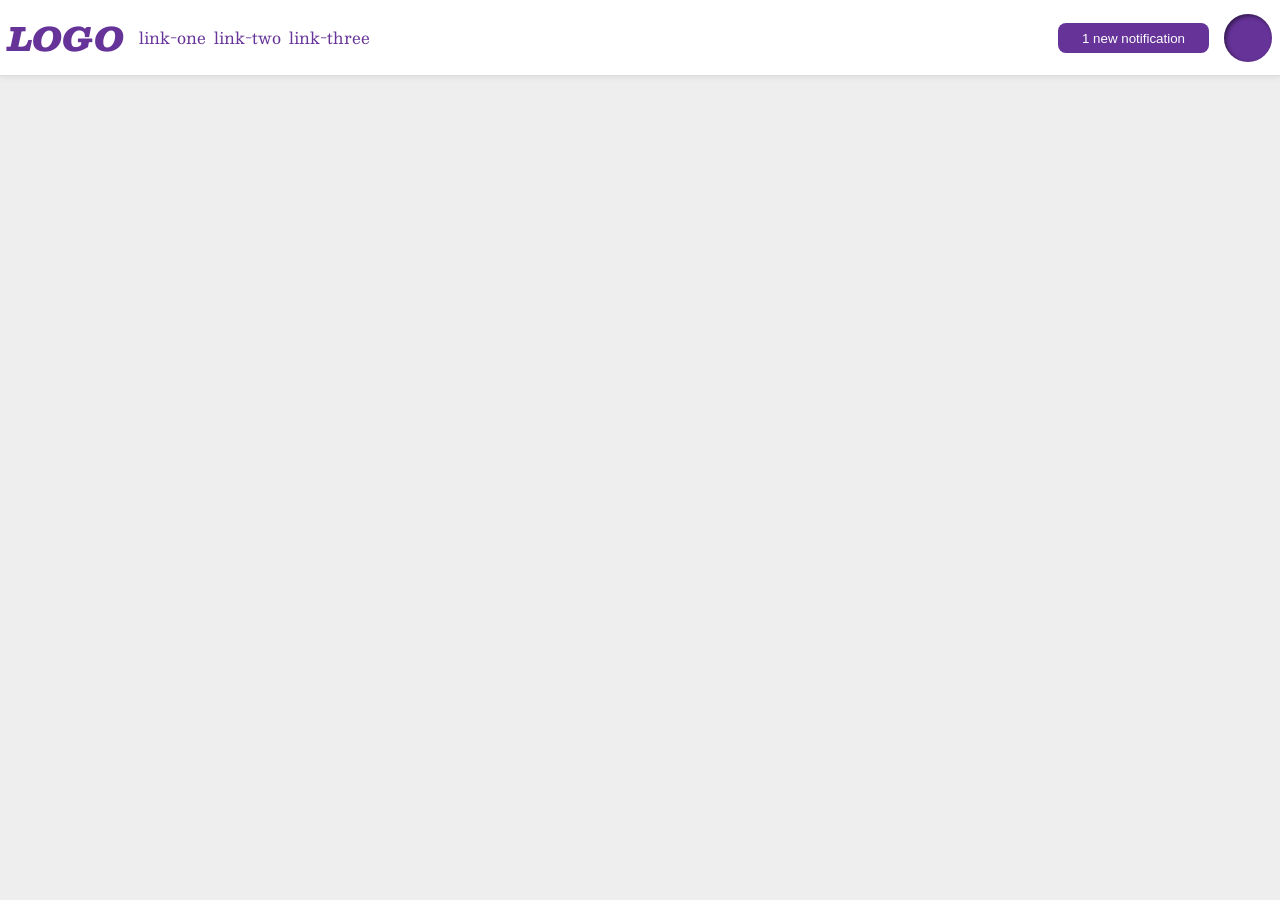
<file: flex/03-flex-header-2/index.html>
<!DOCTYPE html>
<html lang="en">
  <head>
    <meta charset="UTF-8">
    <meta http-equiv="X-UA-Compatible" content="IE=edge">
    <meta name="viewport" content="width=device-width, initial-scale=1.0">
    <title>Flex Header 2</title>
    <link rel="stylesheet" href="style.css">
  </head>
  <body>
    <div class="header">
      <div class="main">
        <div class="logo">
          LOGO
        </div>
        <ul class="links">
          <li><a href="https://google.com">link-one</a></li>
          <li><a href="https://google.com">link-two</a></li>
          <li><a href="https://google.com">link-three</a></li>
        </ul>
      </div>
      <div class="profile">
        <button class="notifications">
          1 new notification
        </button>
        <div class="profile-image"></div>
      </div>
    </div>
  </body>
</html>
</file>
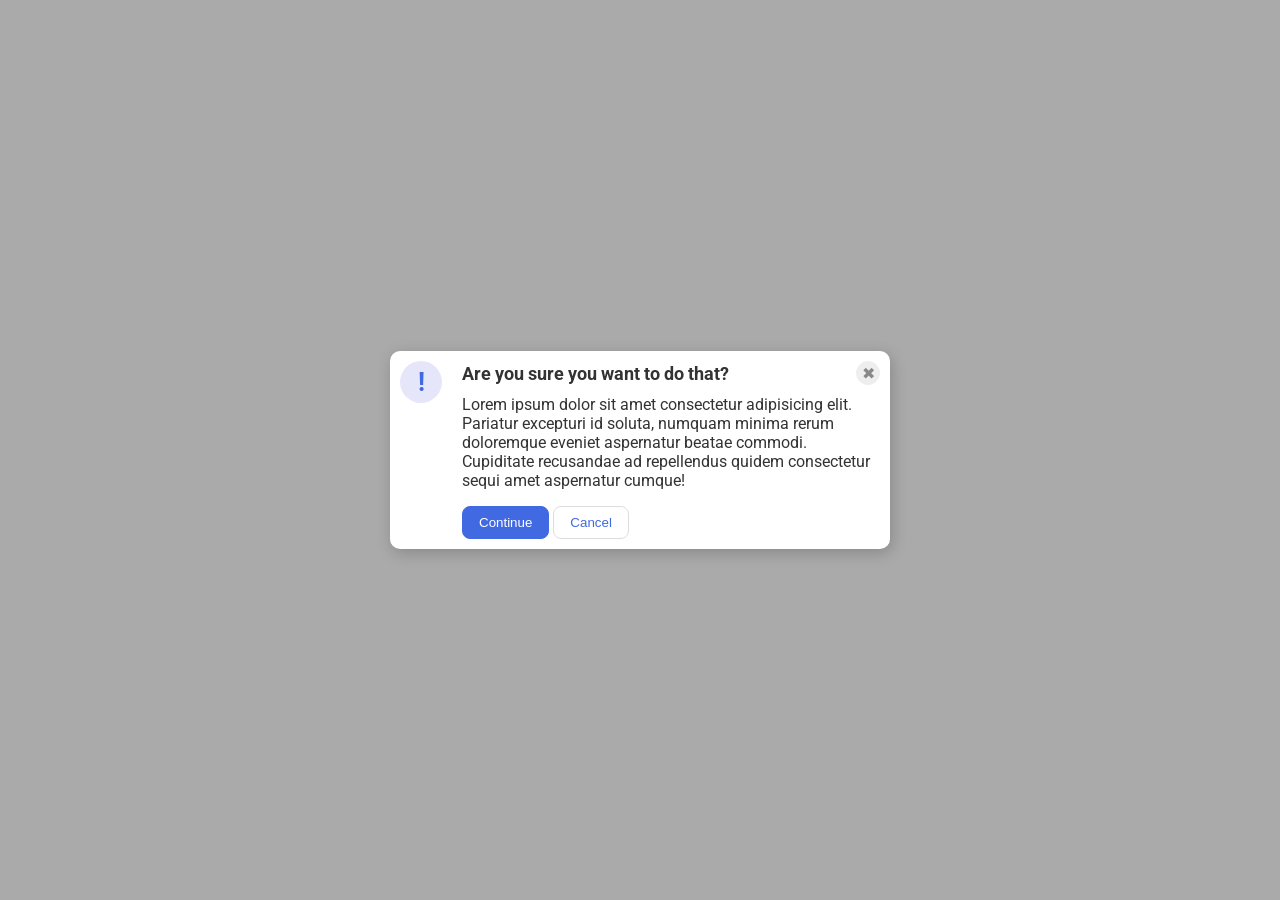
<file: flex/05-flex-modal/index.html>
<!DOCTYPE html>
<html lang="en">
  <head>
    <meta charset="UTF-8">
    <meta http-equiv="X-UA-Compatible" content="IE=edge">
    <meta name="viewport" content="width=device-width, initial-scale=1.0">
    <link rel="stylesheet" href="style.css">
    <title>Modal</title>
  </head>
  <body>
    <div class="modal">
      <div class="icon">!</div>
      <div class="container">
        <div class="header">Are you sure you want to do that?
            <button class="close-button">✖</button>
        </div>
        <div class="text">Lorem ipsum dolor sit amet consectetur adipisicing elit. Pariatur excepturi id soluta, numquam minima rerum doloremque eveniet aspernatur beatae commodi. Cupiditate recusandae ad repellendus quidem consectetur sequi amet aspernatur cumque!</div>
      <button class="continue">Continue</button>
      <button class="cancel">Cancel</button>
                        
      </div>
      
       
      
       
    </div>
  </body>
</html>
</file>
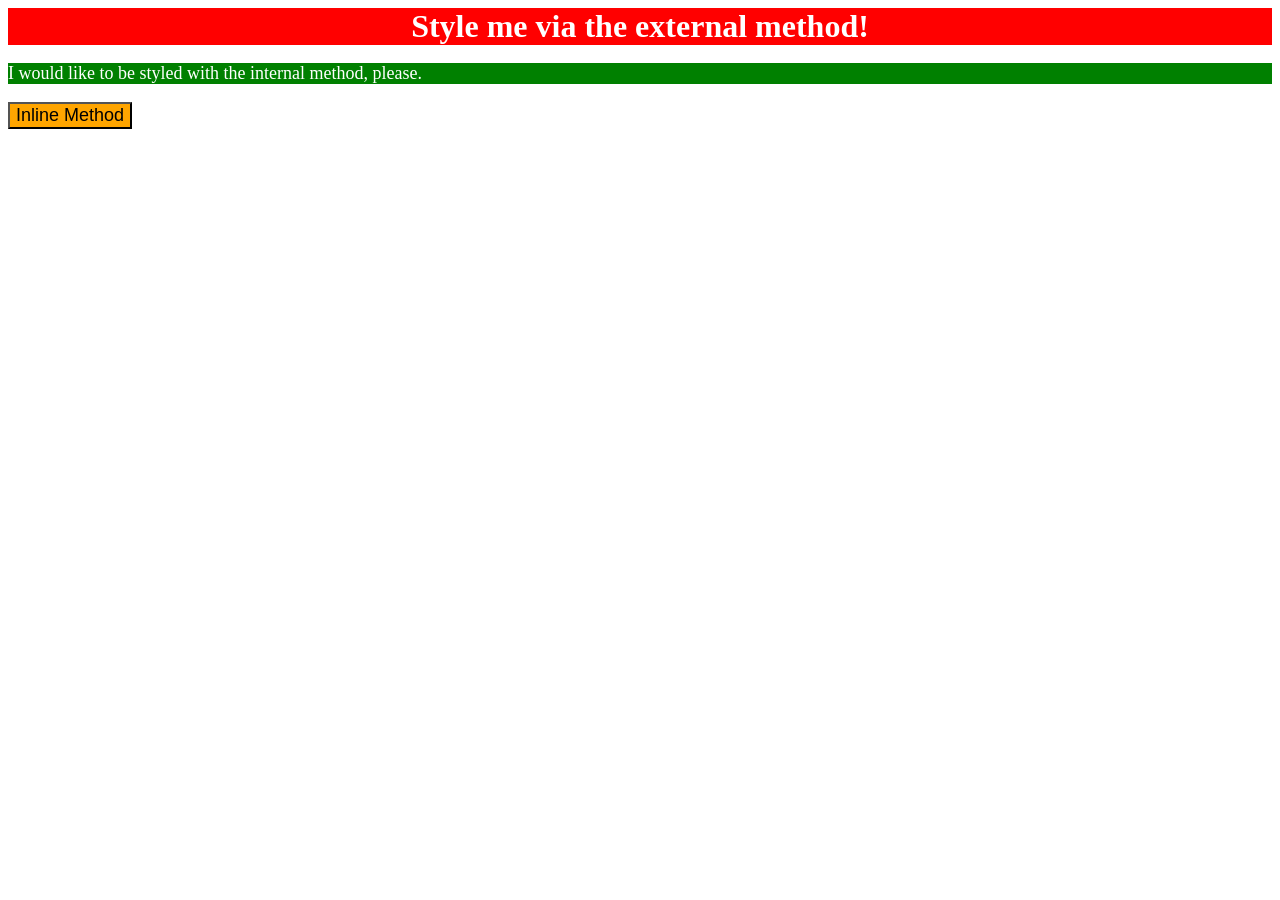
<file: foundations/01-css-methods/index.html>
<!DOCTYPE html>
<html lang="en">
  <head>
    <meta charset="UTF-8">
    <meta http-equiv="X-UA-Compatible" content="IE=edge">
    <meta name="viewport" content="width=device-width, initial-scale=1.0">
    <title>Methods for Adding CSS</title>
    <link rel="stylesheet" href="styles.css">
    <style>
      p{
        background-color: green;
        color: white;
        font-size: 18px;
      }
    </style>
  </head>
  <body>
    <div>Style me via the external method!</div>
    <p>I would like to be styled with the internal method, please.</p>
    <button style="background-color: orange; font-size: 18px;">Inline Method</button>
  </body>
</html>
</file>
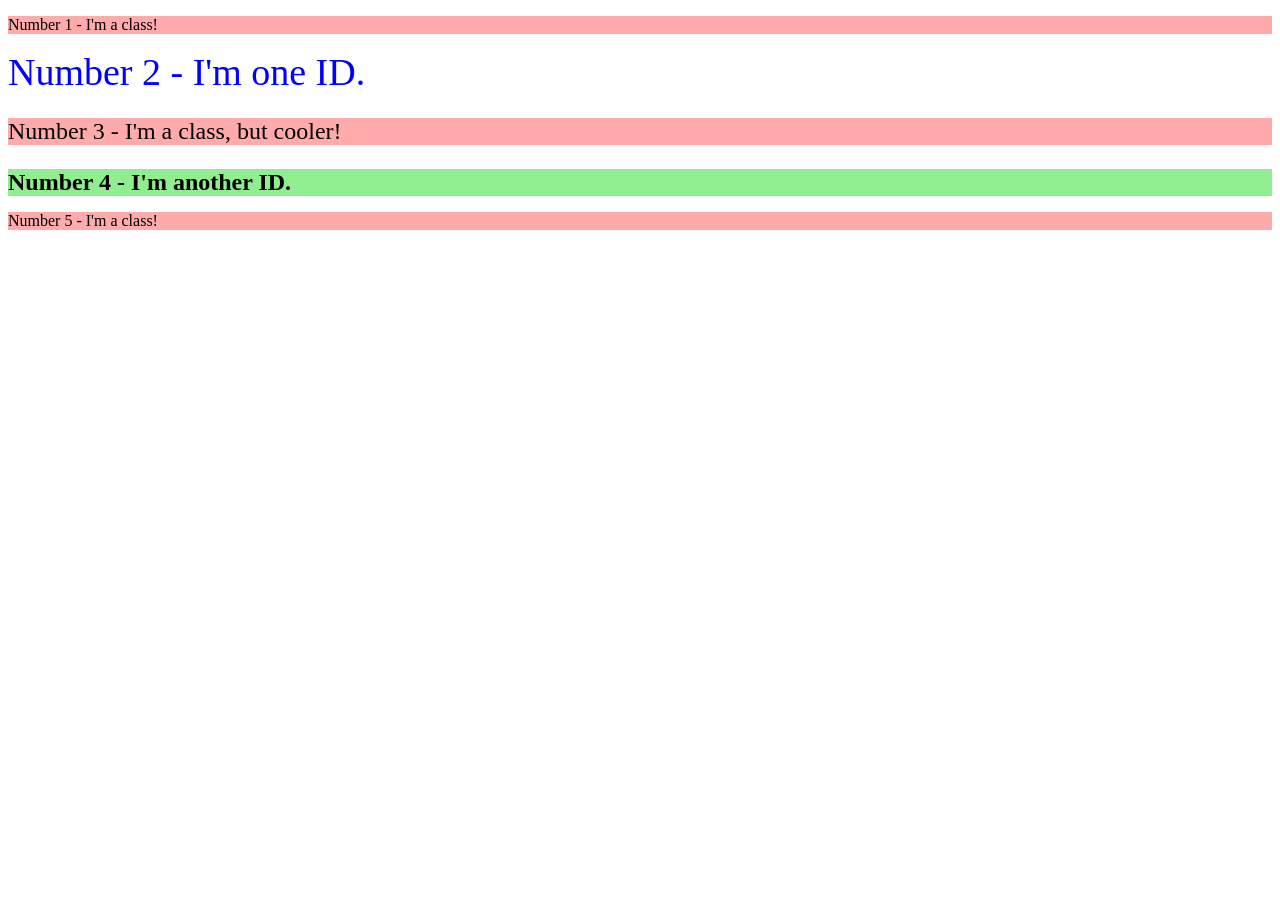
<file: foundations/02-class-id-selectors/index.html>
<!DOCTYPE html>
<html lang="en">
  <head>
    <meta charset="UTF-8">
    <meta http-equiv="X-UA-Compatible" content="IE=edge">
    <meta name="viewport" content="width=device-width, initial-scale=1.0">
    <title>Class and ID Selectors</title>
    <link rel="stylesheet" href="style.css">
  </head>
  <body>
    <p class="p">Number 1 - I'm a class!</p>
    <div id="div1">Number 2 - I'm one ID.</div>
    <p class="p fontsize">Number 3 - I'm a class, but cooler!</p>
    <div id="div2">Number 4 - I'm another ID.</div>
    <p class="p">Number 5 - I'm a class!</p>
  </body>
</html>
</file>
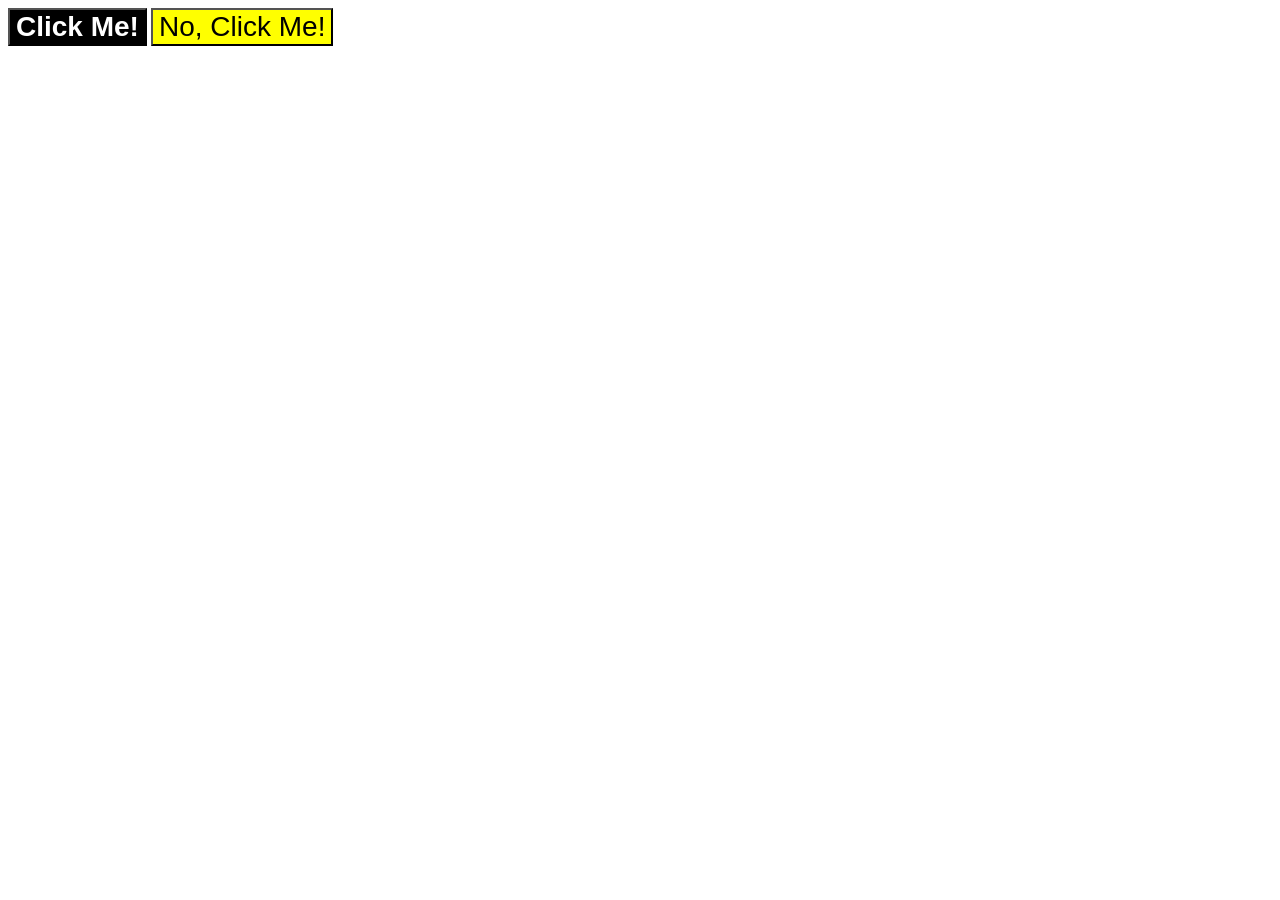
<file: foundations/03-grouping-selectors/index.html>
<!DOCTYPE html>
<html lang="en">
  <head>
    <meta charset="UTF-8">
    <meta http-equiv="X-UA-Compatible" content="IE=edge">
    <meta name="viewport" content="width=device-width, initial-scale=1.0">
    <title>Grouping Selectors</title>
    <link rel="stylesheet" href="style.css">
  </head>
  <body>
    <button class="click">Click Me!</button>
    <button class="noclick">No, Click Me!</button>
  </body>
</html>
</file>
<file: flex/03-flex-header-2/style.css>
/* this is some magical font-importing.  
you'll learn about it later. */
@import url('https://fonts.googleapis.com/css2?family=Besley:ital,wght@0,400;1,900&display=swap');

body {
  margin: 0;
  background: #eee;
  font-family: Besley, serif;
}

.header {
  background: white;
  border-bottom: 1px solid #ddd;
  box-shadow: 0 0 8px rgba(0,0,0,.1);
  padding: 8px;
  display: flex;
  justify-content: space-between;
  flex: 1;
}
.profile, .main{
  display: flex;
  gap: 15px;
  align-items: center;
}
.profile-image {
  background: rebeccapurple;
  box-shadow: inset 2px 2px 4px rgba(0,0,0,.5);
  border-radius: 50%;
  width: 48px;
  height: 48px;
  
}
.notifications{
  width: auto;
  height: 30px;
  

}


.logo {
  color: rebeccapurple;
  font-size: 32px;
  font-weight: 900;
  font-style: italic;
}

button {
  border: none;
  border-radius: 8px;
  background: rebeccapurple;
  color: white;
  padding: 8px 24px;
}

a {
  /* this removes the line under our links */
  text-decoration: none;
  color: rebeccapurple;
}

ul {
  list-style-type: none;
  padding: 0px;
  display: flex;
  align-self: left;
  gap: 8px;
}
</file>
<file: flex/05-flex-modal/style.css>
@import url('https://fonts.googleapis.com/css2?family=Roboto:wght@400;700&display=swap');

html, body {
  height: 100%;
}

body {
  font-family: Roboto, sans-serif;
  margin: 0;
  background: #aaa;
  color: #333;
  /* I'll give you this one for free lol */
  display: flex;
  align-items: center;
  justify-content: center;
}

.modal {
  background: white;
  width: 480px;
  border-radius: 10px;
  box-shadow: 2px 4px 16px rgba(0,0,0,.2);
  display: flex;
  gap: 20px;
  padding: 10px;
  


}



.icon {
  color: royalblue;
  font-size: 26px;
  font-weight: 700;
  background: lavender;
  width: 42px;
  height: 42px;
  border-radius: 50%;
  display: flex;
  align-items: center;
  justify-content: center;
  flex-shrink: 0;
}

.header{
  display: flex;
  align-items: center;
  justify-content: space-between;
  font-weight: 700;
  font-size: 18px;
  margin-bottom: 10px;
}

  


.close-button {
  background: #eee;
  border-radius: 50%;
  color: #888;
  font-weight: 400;
  font-size: 16px;
  height: 24px;
  width: 24px;
  display: flex;
  align-items: center;
  justify-content: center;
  border: 1px solid #eee;
  padding: 0;
}

.text{
  margin-bottom: 16px;
  
}

button {
  cursor: pointer;
  padding: 8px 16px;
  border-radius: 8px;
}

button.continue {
  background: royalblue;
  border: 1px solid royalblue;
  color: white;
}

button.cancel {
  background: white;
  border: 1px solid #ddd;
  color: royalblue;
}
</file>
<file: foundations/01-css-methods/styles.css>
div {
    background-color: red;
    color: white;
    text-align: center;  
    font-size: 32px;
    font-weight: bold;

}


.button {
    background-color: orange;
    font-size: 18px;
}
</file>
<file: foundations/02-class-id-selectors/style.css>
.p {
    background-color: rgb(255, 171, 171);
}
.fontsize{
    font-size: 24px;
}
#div1 {
    color: blue;
    font-size: 38px;
}
#div2 {
    background-color: lightgreen;
    font-size: 24px;
    font-weight: bold;
}
</file>
<file: foundations/03-grouping-selectors/style.css>
.click{
    color: white;
    background-color: black;
    font-weight: bold;
}
.noclick{
    background-color: yellow;
}
.click,.noclick{
    font-size: 28px;
    font-family: Helvetica,'Times New Roman',sans-serif;
}
</file>
